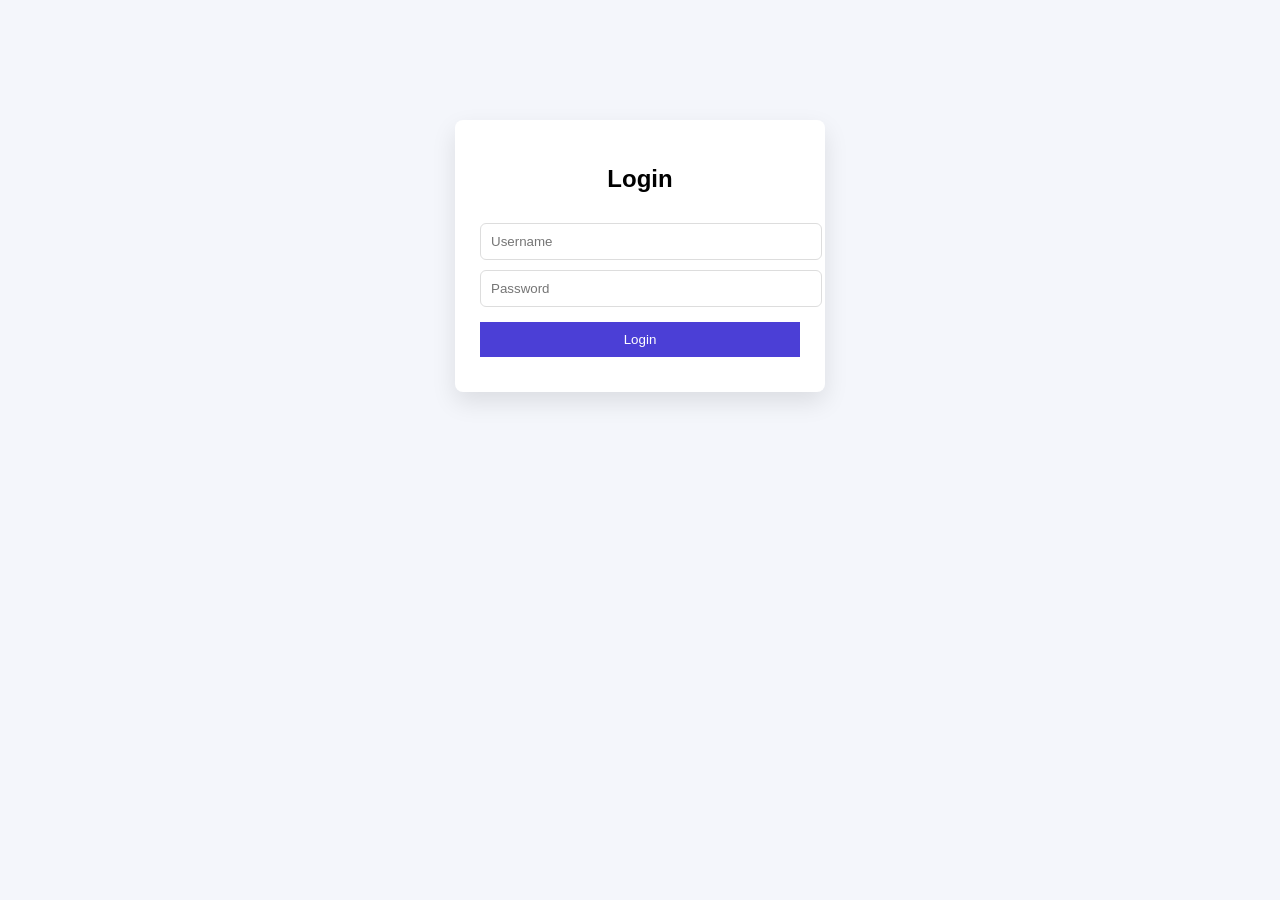
<file: index.html>
<!DOCTYPE html><html>
<head>
<meta charset="UTF-8">
<title>Yes We Care Travels CRM</title><style>

body{
margin:0;
font-family:Arial;
background:#f4f6fb;
}

/* LOGIN */

#loginBox{
width:320px;
margin:120px auto;
background:white;
padding:25px;
border-radius:8px;
box-shadow:0 10px 25px rgba(0,0,0,0.1);
text-align:center;
}

#loginBox input{
width:100%;
padding:10px;
margin-top:10px;
border:1px solid #ddd;
border-radius:6px;
}

#loginBox button{
margin-top:15px;
padding:10px;
width:100%;
background:#4b3fd6;
color:white;
border:none;
cursor:pointer;
}

#msg{
margin-top:10px;
font-size:13px;
color:red;
}

/* HEADER */

.header{
background:#4b3fd6;
color:white;
padding:10px 20px;
display:flex;
align-items:center;
justify-content:space-between;
}

.logo-left{
display:flex;
align-items:center;
}

.logo-left img{
height:45px;
margin-right:10px;
}

.logo-right img{
height:35px;
}

.company-text h2{
margin:0;
font-size:18px;
}

.company-text p{
margin:0;
font-size:11px;
opacity:0.8;
}

/* LAYOUT */

.layout{
display:flex;
height:calc(100vh - 65px);
}

.sidebar{
width:220px;
background:#1f1f2e;
padding:20px;
}

.sidebar button{
width:100%;
background:none;
border:none;
color:white;
padding:12px;
text-align:left;
cursor:pointer;
border-radius:6px;
margin-bottom:8px;
font-size:14px;
}

.sidebar button:hover{
background:#333356;
}

.content{
flex:1;
padding:15px;
}

iframe{
width:100%;
height:100%;
border:none;
background:white;
border-radius:8px;
}

.logout{
background:#f44336;
color:white;
}

</style></head><body><!-- LOGIN BOX --><div id="loginBox"><h2>Login</h2><input id="username" placeholder="Username"><input id="password" type="password" placeholder="Password"><button onclick="login()">Login</button>

<div id="msg"></div></div><!-- DASHBOARD --><div id="dashboard" style="display:none"><div class="header"><div class="logo-left"><img src="images/logo-yes-we-care-travels-1.png"><div class="company-text">
<h2>Yes We Care Travels</h2>
<p>Operated by P&R Hospitality Management Services</p>
</div></div><div class="logo-right">
<img src="images/logo-pr-hospitality.png">
</div></div><div class="layout"><div class="sidebar" id="menu"><button onclick="loadPage('booking.html')" data-role="operator">Create Booking</button>

<button onclick="loadPage('customer-payment.html')" data-role="accounts">Customer Payment</button>

<button onclick="loadPage('trip-manager.html')" data-role="operator">Trip Manager</button>  

<button onclick="loadPage('itinerary-library.html')" data-role="admin">Itinerary Library</button>

<button onclick="loadPage('itinerary-builder.html')" data-role="operator">Create Itinerary</button>  

<button onclick="loadPage('assign-hotel.html')" data-role="operator">Assign Hotel</button>

<button onclick="loadPage('assign-vehicle.html')" data-role="operator">Assign Vehicle</button>

<button onclick="loadPage('supplier-payment.html')" data-role="accounts">Supplier Payment</button>

<button onclick="loadPage('booking-search.html')" data-role="operator">Search Booking</button>

<button onclick="loadPage('voucher.html')" data-role="operator">Generate Voucher</button>

<button onclick="loadPage('report.html')" data-role="accounts">Reports</button>

<button class="logout" onclick="logout()">Logout</button>

</div><div class="content"><iframe id="frame"></iframe></div></div></div><script>

const API="https://script.google.com/macros/s/AKfycbyYeZMcv92PvMShxHL5e0HEmddLMFsZY4AnPZAlNrgXQVXLh5nlCCgsqHK5mXwYcGe7mw/exec";

/* LOGIN */

function login(){

const data={

action:"login",
username:document.getElementById("username").value,
password:document.getElementById("password").value

};

fetch(API,{
method:"POST",
body:JSON.stringify(data)
})

.then(res=>res.json())

.then(res=>{

if(res.status=="success"){

sessionStorage.setItem("loggedIn","true");

sessionStorage.setItem("admin",res.is_admin);
sessionStorage.setItem("operator",res.is_operator);
sessionStorage.setItem("accounts",res.is_accounts);

startDashboard();

}else{

document.getElementById("msg").innerText="Invalid Login";

}

});

}

/* DASHBOARD START */

function startDashboard(){

document.getElementById("loginBox").style.display="none";
document.getElementById("dashboard").style.display="block";

applyPermissions();

}

/* PERMISSIONS */

function applyPermissions(){

const admin=sessionStorage.getItem("admin");
const operator=sessionStorage.getItem("operator");
const accounts=sessionStorage.getItem("accounts");

const buttons=document.querySelectorAll("#menu button[data-role]");

buttons.forEach(btn=>{

let role=btn.getAttribute("data-role");

if(admin=="yes"){
btn.style.display="block";
return;
}

if(role=="operator" && operator!="yes"){
btn.style.display="none";
}

if(role=="accounts" && accounts!="yes"){
btn.style.display="none";
}

});

}

/* LOAD PAGE */

function loadPage(page){
document.getElementById("frame").src = page;
}

/* LOGOUT */

function logout(){

sessionStorage.clear();

location.reload();

}

/* DIRECT ACCESS BLOCK */

if(sessionStorage.getItem("loggedIn")=="true"){
startDashboard();
}

</script></body>
</html>
</file>
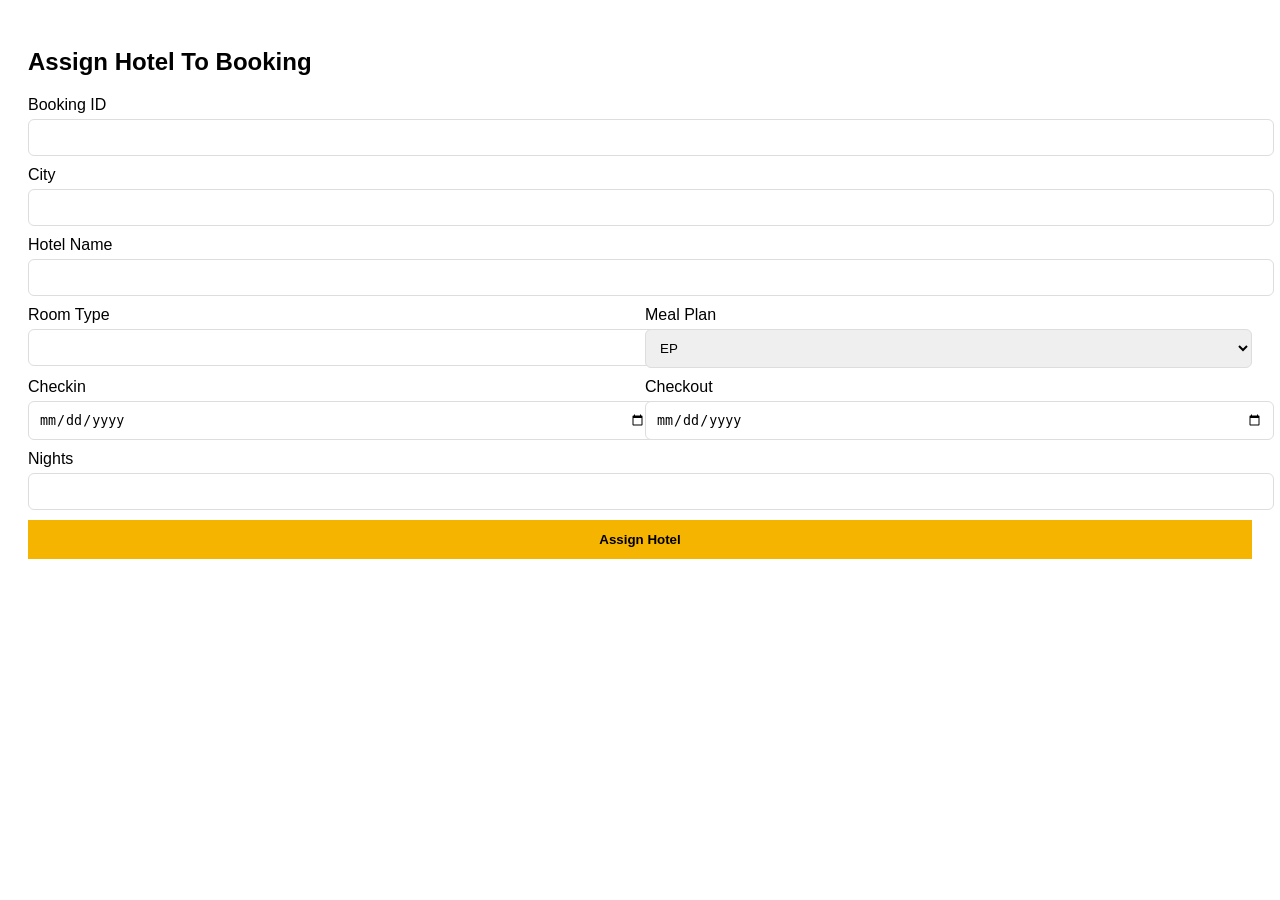
<file: assign-hotel.html>
<!DOCTYPE html>
<html>
<head>
<meta charset="UTF-8">
<title>Assign Hotel</title>

<style>

body{
font-family:Arial;
padding:20px;
}

input,select{
width:100%;
padding:10px;
margin-top:5px;
margin-bottom:10px;
border:1px solid #ddd;
border-radius:6px;
}

.row{
display:grid;
grid-template-columns:1fr 1fr;
gap:10px;
}

button{
background:#f5b400;
border:none;
padding:12px;
width:100%;
font-weight:bold;
cursor:pointer;
}

#msg{
margin-top:10px;
}

</style>

</head>

<body>

<h2>Assign Hotel To Booking</h2>

<label>Booking ID</label>
<input id="booking_id">

<label>City</label>
<input id="city">

<label>Hotel Name</label>
<input id="hotel_name">

<div class="row">

<div>
<label>Room Type</label>
<input id="room_type">
</div>

<div>
<label>Meal Plan</label>
<select id="meal_plan">
<option>EP</option>
<option>CP</option>
<option>MAP</option>
<option>AP</option>
</select>
</div>

</div>

<div class="row">

<div>
<label>Checkin</label>
<input type="date" id="checkin">
</div>

<div>
<label>Checkout</label>
<input type="date" id="checkout">
</div>

</div>

<label>Nights</label>
<input id="nights">

<button onclick="assignHotel()">Assign Hotel</button>

<div id="msg"></div>

<script>

const API_URL="YOUR_API_URL";

function assignHotel(){

const data={

action:"addHotel",

booking_id:document.getElementById("booking_id").value,

city:document.getElementById("city").value,

hotel_name:document.getElementById("hotel_name").value,

room_type:document.getElementById("room_type").value,

meal_plan:document.getElementById("meal_plan").value,

checkin_date:document.getElementById("checkin").value,

checkout_date:document.getElementById("checkout").value,

nights:document.getElementById("nights").value,

auto_rate:"",
final_rate:"",
total_cost:""

};

fetch(API_URL,{
method:"POST",
body:JSON.stringify(data)
})
.then(res=>res.json())
.then(res=>{
document.getElementById("msg").innerHTML="Hotel Assigned ✔";
});

}

</script>

</body>
</html>
</file>
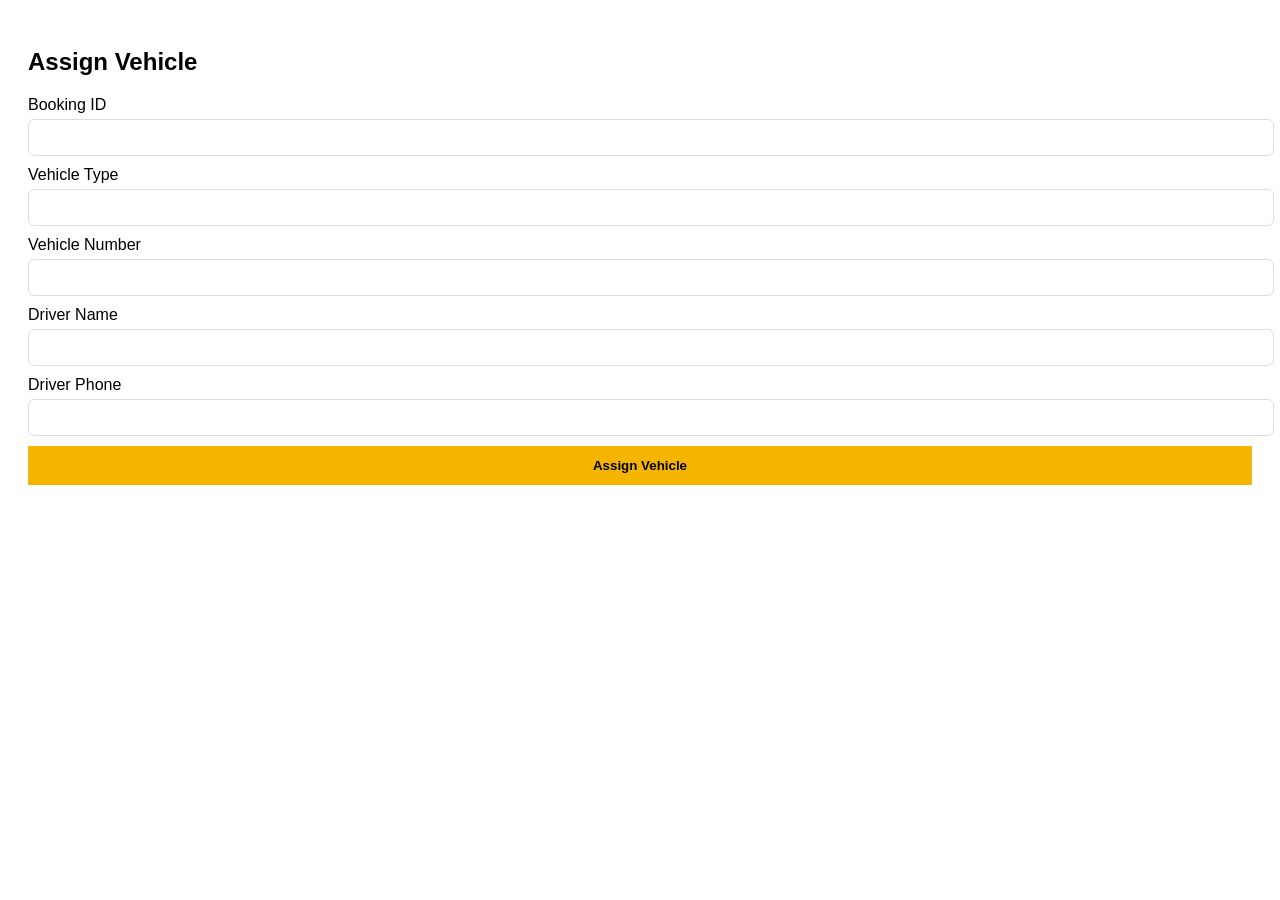
<file: assign-vehicle.html>
<!DOCTYPE html>
<html>
<head>
<meta charset="UTF-8">
<title>Assign Vehicle</title>

<style>

body{
font-family:Arial;
padding:20px;
}

input{
width:100%;
padding:10px;
margin-top:5px;
margin-bottom:10px;
border:1px solid #ddd;
border-radius:6px;
}

button{
background:#f5b400;
border:none;
padding:12px;
width:100%;
font-weight:bold;
cursor:pointer;
}

</style>

</head>

<body>

<h2>Assign Vehicle</h2>

<label>Booking ID</label>
<input id="booking_id">

<label>Vehicle Type</label>
<input id="vehicle_type">

<label>Vehicle Number</label>
<input id="vehicle_number">

<label>Driver Name</label>
<input id="driver_name">

<label>Driver Phone</label>
<input id="driver_phone">

<button onclick="assignVehicle()">Assign Vehicle</button>

<script>

const API_URL="YOUR_API_URL";

function assignVehicle(){

const data={

action:"assignVehicle",

booking_id:document.getElementById("booking_id").value,

vehicle_type:document.getElementById("vehicle_type").value,

vehicle_number:document.getElementById("vehicle_number").value,

driver_name:document.getElementById("driver_name").value,

driver_phone:document.getElementById("driver_phone").value

};

fetch(API_URL,{
method:"POST",
body:JSON.stringify(data)
});

}

</script>

</body>
</html>
</file>
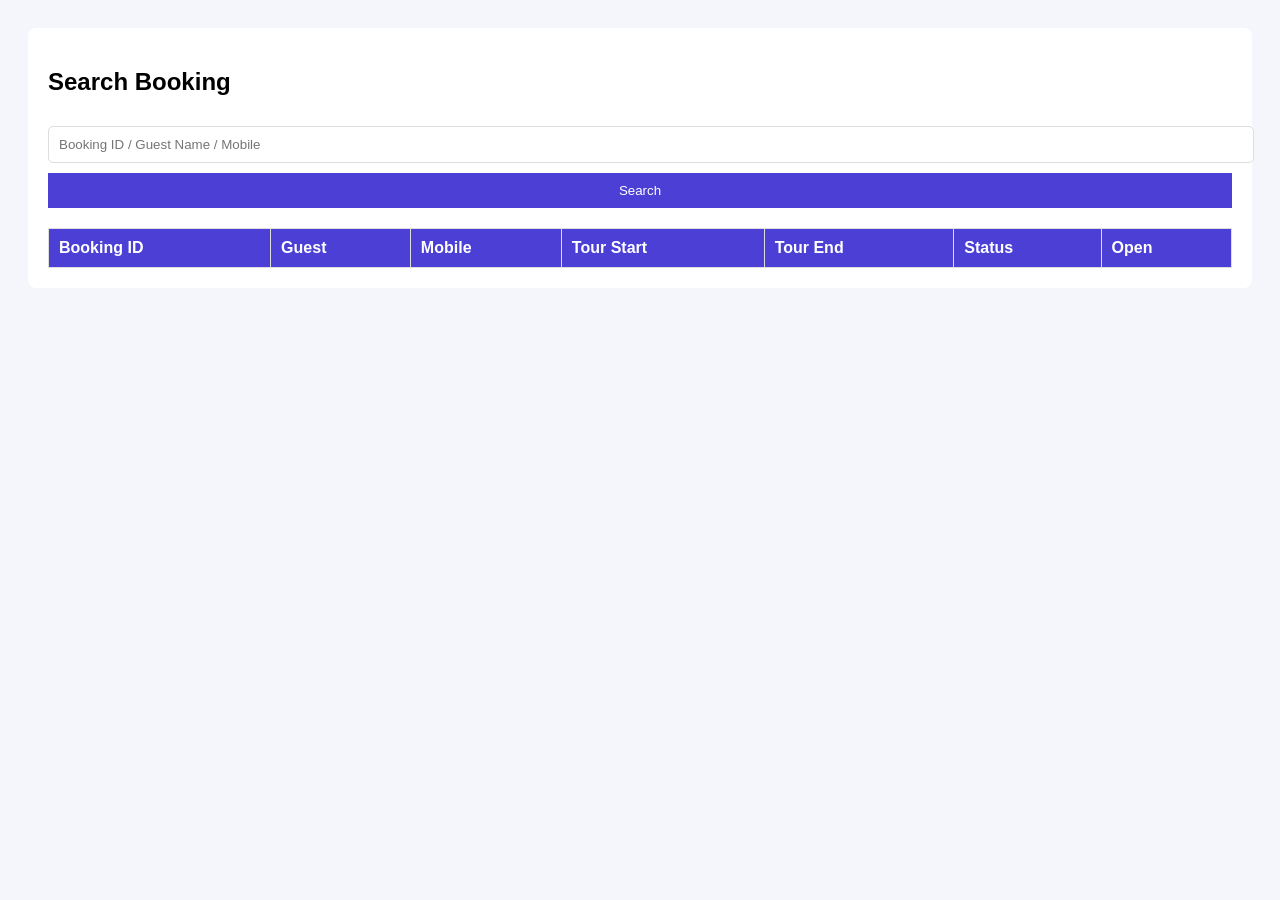
<file: booking-search.html>
<!DOCTYPE html>
<html>
<head>
<meta charset="UTF-8">
<title>Search Booking</title>

<style>

body{
font-family:Arial;
background:#f4f6fb;
padding:20px;
}

.container{
background:white;
padding:20px;
border-radius:8px;
}

input{
width:100%;
padding:10px;
margin-top:10px;
border:1px solid #ddd;
border-radius:5px;
}

button{
margin-top:10px;
padding:10px;
background:#4b3fd6;
color:white;
border:none;
cursor:pointer;
width:100%;
}

table{
margin-top:20px;
width:100%;
border-collapse:collapse;
}

th,td{
border:1px solid #ddd;
padding:10px;
text-align:left;
}

th{
background:#4b3fd6;
color:white;
}

</style>
</head>

<body>

<div class="container">

<h2>Search Booking</h2>

<input id="query" placeholder="Booking ID / Guest Name / Mobile">

<button onclick="searchBooking()">Search</button>

<table>

<thead>
<tr>
<th>Booking ID</th>
<th>Guest</th>
<th>Mobile</th>
<th>Tour Start</th>
<th>Tour End</th>
<th>Status</th>
<th>Open</th>
</tr>
</thead>

<tbody id="results"></tbody>

</table>

</div>

<script>

const API="YOUR_API_URL";

function searchBooking(){

const q=document.getElementById("query").value;

fetch(API+"?action=searchBooking&query="+q)

.then(res=>res.json())

.then(data=>{

let html="";

data.forEach(b=>{

html+=`
<tr>

<td>${b.booking_id}</td>
<td>${b.guest}</td>
<td>${b.mobile}</td>
<td>${b.tour_start}</td>
<td>${b.tour_end}</td>
<td>${b.status}</td>

<td>
<button onclick="openTrip('${b.booking_id}')">
Open
</button>
</td>

</tr>
`;

});

document.getElementById("results").innerHTML=html;

});

}

function openTrip(id){

window.location="trip-manager.html?booking="+id;

}

</script>

</body>
</html>
</file>
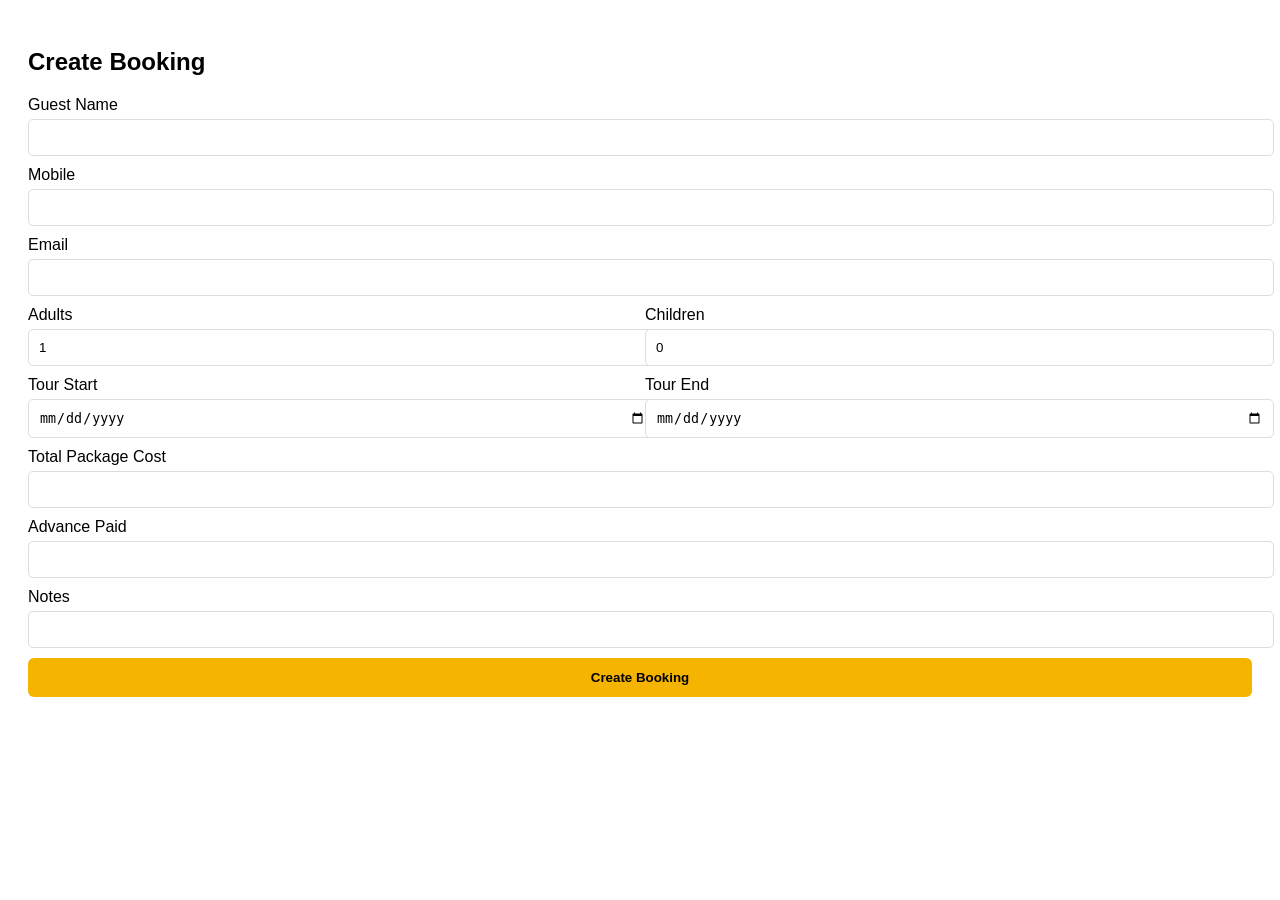
<file: booking.html>
<!DOCTYPE html>
<html>
<head>
<meta charset="UTF-8">
<title>Create Booking</title>

<style>

body{
font-family:Arial;
background:white;
padding:20px;
}

input{
width:100%;
padding:10px;
margin-top:5px;
margin-bottom:10px;
border:1px solid #ddd;
border-radius:5px;
}

.row{
display:grid;
grid-template-columns:1fr 1fr;
gap:10px;
}

button{
background:#f5b400;
border:none;
padding:12px;
width:100%;
font-weight:bold;
cursor:pointer;
border-radius:6px;
}

button:hover{
background:#e0a800;
}

#msg{
margin-top:10px;
text-align:center;
}

</style>
</head>

<body>

<h2>Create Booking</h2>

<label>Guest Name</label>
<input id="guest_name">

<label>Mobile</label>
<input id="mobile">

<label>Email</label>
<input id="email">

<div class="row">

<div>
<label>Adults</label>
<input id="adults" type="number" value="1">
</div>

<div>
<label>Children</label>
<input id="children" type="number" value="0">
</div>

</div>

<div class="row">

<div>
<label>Tour Start</label>
<input id="tour_start" type="date">
</div>

<div>
<label>Tour End</label>
<input id="tour_end" type="date">
</div>

</div>

<label>Total Package Cost</label>
<input id="package_cost">

<label>Advance Paid</label>
<input id="advance_paid">

<label>Notes</label>
<input id="notes">

<button onclick="createBooking()">Create Booking</button>

<div id="msg"></div>

<script>

const API_URL="https://script.google.com/macros/s/AKfycbyYeZMcv92PvMShxHL5e0HEmddLMFsZY4AnPZAlNrgXQVXLh5nlCCgsqHK5mXwYcGe7mw/exec";

function createBooking(){

let msg=document.getElementById("msg");

msg.innerHTML="Processing...";
msg.style.color="blue";

const packageCost=document.getElementById("package_cost").value;
const advance=document.getElementById("advance_paid").value;

const data={

action:"createBooking",

guest_name:document.getElementById("guest_name").value,
mobile:document.getElementById("mobile").value,
email:document.getElementById("email").value,
adults:document.getElementById("adults").value,
children:document.getElementById("children").value,
tour_start:document.getElementById("tour_start").value,
tour_end:document.getElementById("tour_end").value,
package_cost:packageCost,
advance_paid:advance,
balance:packageCost-advance,
notes:document.getElementById("notes").value

};

fetch(API_URL,{
method:"POST",
body:JSON.stringify(data)
})

.then(res=>res.json())
.then(res=>{

if(res.status=="success"){

msg.style.color="green";

msg.innerHTML="Booking Created ✔ <br> Booking ID: "+res.booking_id;

}else{

msg.style.color="red";
msg.innerHTML="Booking failed";

}

})

.catch(()=>{

msg.style.color="red";
msg.innerHTML="Server error";

});

}

</script>

</body>
</html>
</file>
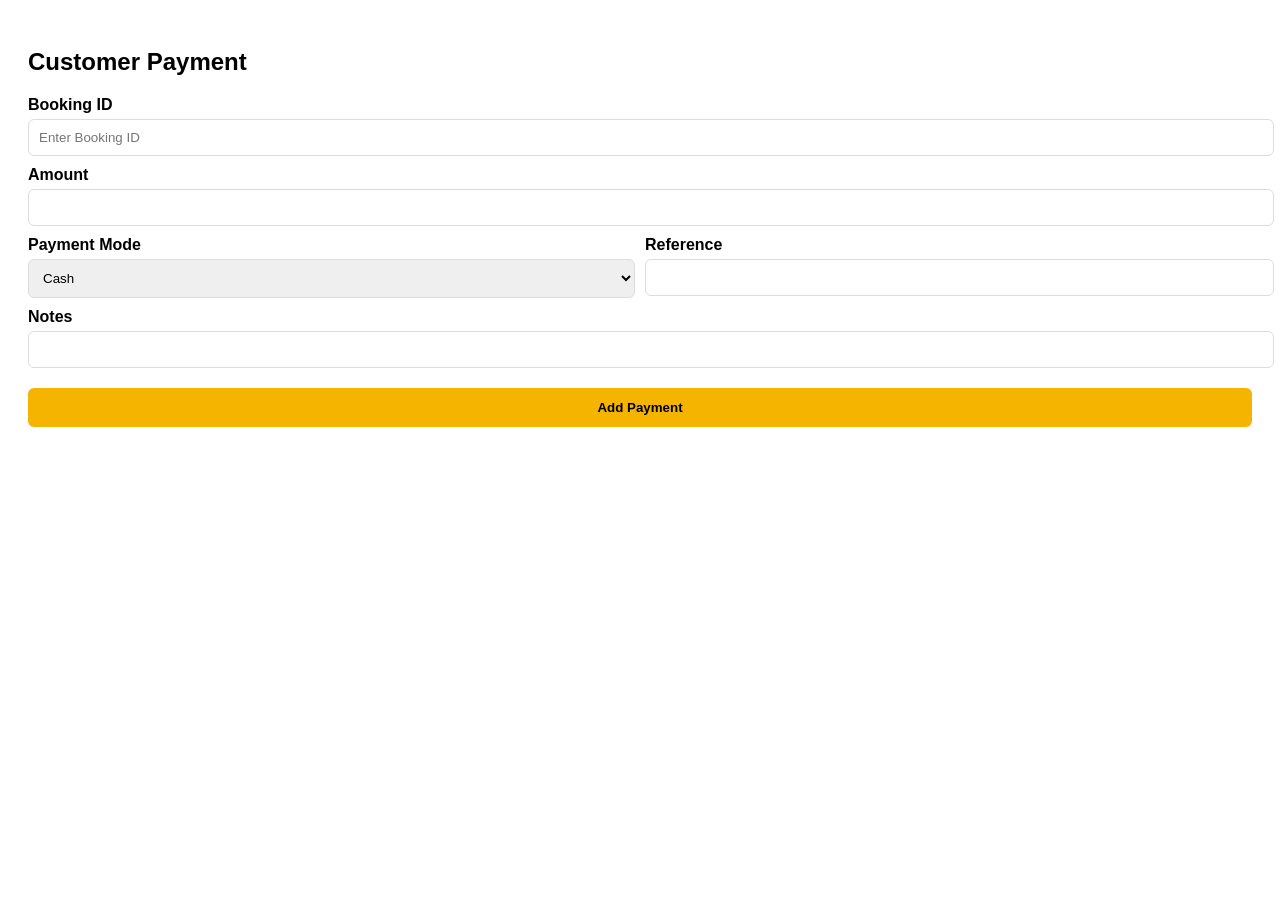
<file: customer-payment.html>
<!DOCTYPE html>
<html>
<head>
<meta charset="UTF-8">
<title>Customer Payment</title>

<style>

body{
font-family:Arial;
background:white;
padding:20px;
}

h2{
margin-bottom:20px;
}

label{
display:block;
font-weight:bold;
margin-top:10px;
}

input,select{
width:100%;
padding:10px;
margin-top:5px;
border:1px solid #ddd;
border-radius:6px;
}

.row{
display:grid;
grid-template-columns:1fr 1fr;
gap:10px;
}

button{
background:#f5b400;
border:none;
padding:12px;
margin-top:20px;
width:100%;
font-weight:bold;
cursor:pointer;
border-radius:6px;
}

button:hover{
background:#e0a800;
}

#msg{
margin-top:15px;
text-align:center;
font-size:14px;
}

</style>

</head>

<body>

<h2>Customer Payment</h2>

<label>Booking ID</label>
<input id="booking_id" placeholder="Enter Booking ID">

<label>Amount</label>
<input id="amount">

<div class="row">

<div>
<label>Payment Mode</label>
<select id="payment_mode">
<option>Cash</option>
<option>UPI</option>
<option>Bank Transfer</option>
<option>Card</option>
</select>
</div>

<div>
<label>Reference</label>
<input id="reference">
</div>

</div>

<label>Notes</label>
<input id="notes">

<button onclick="addPayment()">Add Payment</button>

<div id="msg"></div>

<script>

const API_URL = "https://script.google.com/macros/s/AKfycbyYeZMcv92PvMShxHL5e0HEmddLMFsZY4AnPZAlNrgXQVXLh5nlCCgsqHK5mXwYcGe7mw/exec";

function addPayment(){

const msg = document.getElementById("msg");

msg.innerHTML="Processing...";
msg.style.color="blue";

const data = {

action:"addCustomerPayment",

booking_id:document.getElementById("booking_id").value,

amount:document.getElementById("amount").value,

payment_mode:document.getElementById("payment_mode").value,

reference:document.getElementById("reference").value,

notes:document.getElementById("notes").value

};

fetch(API_URL,{

method:"POST",

body:JSON.stringify(data)

})

.then(res=>res.json())

.then(res=>{

if(res.status){

msg.style.color="green";
msg.innerHTML="Payment Added Successfully ✔";

}else{

msg.style.color="red";
msg.innerHTML="Payment Failed";

}

})

.catch(()=>{

msg.style.color="red";
msg.innerHTML="Server Error";

});

}

</script>

</body>
</html>
</file>
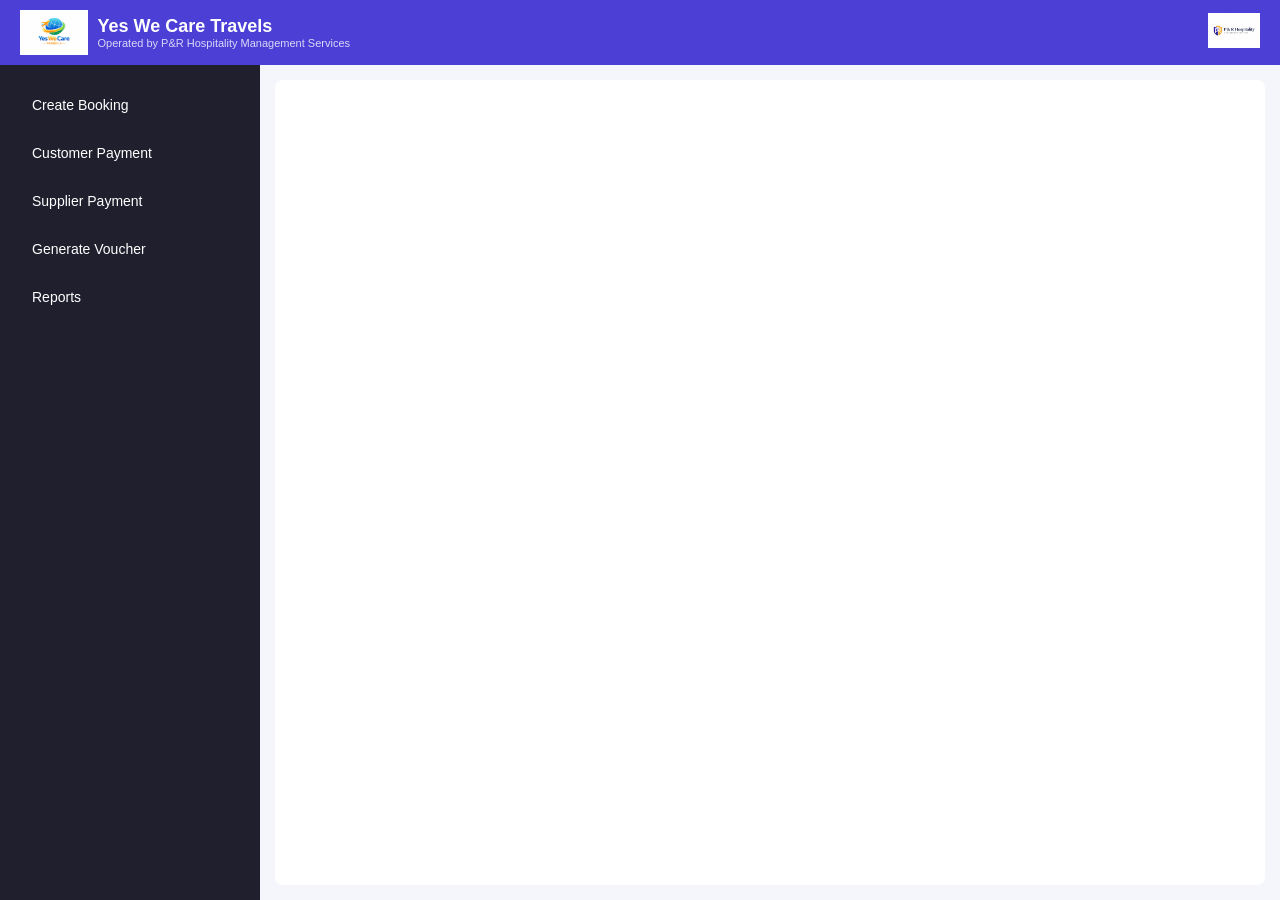
<file: dashboard.html>
<!DOCTYPE html>
<html>
<head>
<meta charset="UTF-8">
<title>Yes We Care Travels CRM</title>

<style>

body{
margin:0;
font-family:Arial;
background:#f4f6fb;
}

/* HEADER */

.header{
background:#4b3fd6;
color:white;
padding:10px 20px;
display:flex;
align-items:center;
justify-content:space-between;
}

.logo-left{
display:flex;
align-items:center;
}

.logo-left img{
height:45px;
margin-right:10px;
}

.logo-right img{
height:35px;
}

.company-text h2{
margin:0;
font-size:18px;
}

.company-text p{
margin:0;
font-size:11px;
opacity:0.8;
}

/* LAYOUT */

.layout{
display:flex;
height:calc(100vh - 65px);
}

/* SIDEBAR */

.sidebar{
width:220px;
background:#1f1f2e;
padding:20px;
}

.sidebar button{
width:100%;
background:none;
border:none;
color:white;
padding:12px;
text-align:left;
cursor:pointer;
border-radius:6px;
margin-bottom:8px;
font-size:14px;
}

.sidebar button:hover{
background:#333356;
}

/* CONTENT */

.content{
flex:1;
padding:15px;
}

iframe{
width:100%;
height:100%;
border:none;
background:white;
border-radius:8px;
}

</style>
</head>

<body>

<div class="header">

<div class="logo-left">

<img src="images/logo-yes-we-care-travels-1.png">

<div class="company-text">
<h2>Yes We Care Travels</h2>
<p>Operated by P&R Hospitality Management Services</p>
</div>

</div>

<div class="logo-right">
<img src="images/logo-pr-hospitality.png">
</div>

</div>

<div class="layout">

<div class="sidebar">

<button onclick="loadPage('booking.html')">Create Booking</button>

<button onclick="loadPage('customer-payment.html')">Customer Payment</button>

<button onclick="loadPage('supplier-payment.html')">Supplier Payment</button>

<button onclick="loadPage('voucher.html')">Generate Voucher</button>

<button onclick="loadPage('report.html')">Reports</button>

</div>

<div class="content">

<iframe id="frame"></iframe>

</div>

</div>

<script>

function loadPage(page){
document.getElementById("frame").src = page;
}

</script>

</body>
</html>
</file>
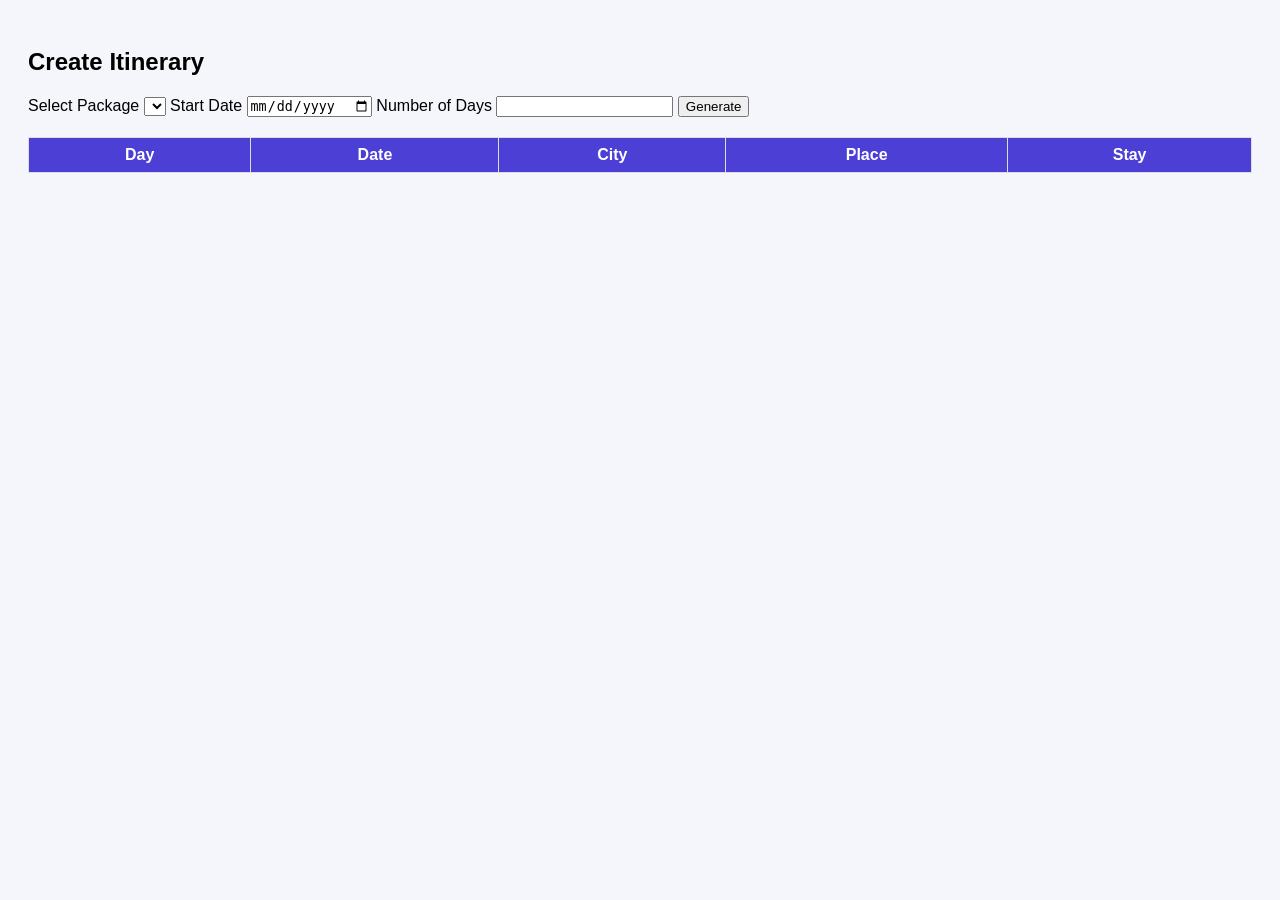
<file: itinerary-builder.html>
<!DOCTYPE html>
<html>
<head>
<meta charset="UTF-8">
<title>Itinerary Builder</title>

<style>
body{
font-family:Arial;
background:#f4f6fb;
padding:20px;
}

table{
width:100%;
border-collapse:collapse;
margin-top:20px;
}

th,td{
border:1px solid #ddd;
padding:8px;
}

th{
background:#4b3fd6;
color:white;
}
</style>

</head>

<body>

<h2>Create Itinerary</h2>

<label>Select Package</label>
<select id="packageSelect"></select>

<label>Start Date</label>
<input type="date" id="startDate">

<label>Number of Days</label>
<input type="number" id="days">

<button onclick="generate()">Generate</button>

<table id="table">
<thead>
<tr>
<th>Day</th>
<th>Date</th>
<th>City</th>
<th>Place</th>
<th>Stay</th>
</tr>
</thead>
<tbody></tbody>
</table>

<script>

const API = "https://script.google.com/macros/s/AKfycbw9YNYK61XcpxxlAoUJtuyT0AVOKvLWpIkPx4pW0U4baS-Ze9oFc_aTaIUnQuFDO6in/exec";

/* LOAD PACKAGES */

window.onload = loadPackages;

function loadPackages(){

fetch(API)
.then(res=>res.json())
.then(data=>{

let packages = [...new Set(data.map(d => d.tour_name))];

let html = `<option value="">Select Package</option>`;

packages.forEach(p=>{
html += `<option value="${p}">${p}</option>`;
});

document.getElementById("packageSelect").innerHTML = html;

});

}

/* GENERATE TABLE */

function generate(){

let start = new Date(document.getElementById("startDate").value);
let days = document.getElementById("days").value;

let html="";

for(let i=0;i<days;i++){

let d=new Date(start);
d.setDate(start.getDate()+i);

html+=`
<tr>
<td>Day ${i+1}</td>
<td>${d.toDateString()}</td>
<td><select></select></td>
<td><select></select></td>
<td><input></td>
</tr>
`;

}

document.querySelector("#table tbody").innerHTML=html;

}

</script>

</body>
</html>
</file>
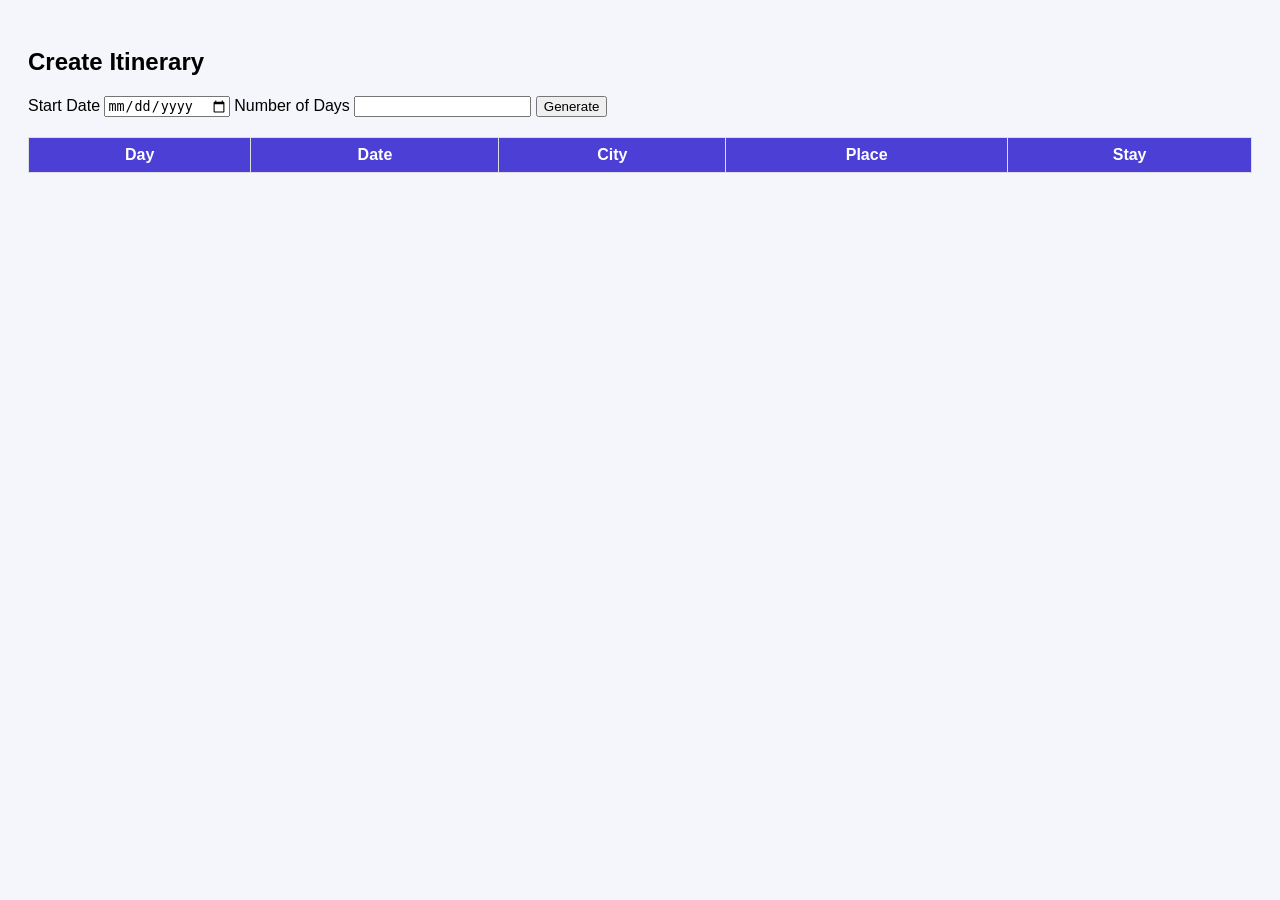
<file: itinerary-library.html>
<!DOCTYPE html><html>
  
<head>
  
<meta charset="UTF-8">
  
<title>Itinerary Builder</title><style>
  

  
body{
  
font-family:Arial;
  
background:#f4f6fb;
  
padding:20px;
  
}
  

  
table{
  
width:100%;
  
border-collapse:collapse;
  
margin-top:20px;
  
}
  

  
th,td{
  
border:1px solid #ddd;
  
padding:8px;
  
}
  

  
th{
  
background:#4b3fd6;
  
color:white;
  
}
  

  
</style></head><body><h2>Create Itinerary</h2><label>Start Date</label>
  
<input type="date" id="startDate">
  

  
<label>Number of Days</label>
  
<input type="number" id="days">
  

  
<button onclick="generate()">Generate</button>
  

  
<table id="table"><thead>
  
<tr>
  
<th>Day</th>
  
<th>Date</th>
  
<th>City</th>
  
<th>Place</th>
  
<th>Stay</th>
  
</tr>
  
</thead><tbody></tbody></table><script>
  

  
function generate(){
  

  
let start = new Date(startDate.value);
  

  
let days = days.value;
  

  
let html="";
  

  
for(let i=0;i<days;i++){
  

  
let d=new Date(start);
  

  
d.setDate(start.getDate()+i);
  

  
html+=`
  
<tr>
  
<td>Day ${i+1}</td>
  
<td>${d.toDateString()}</td>
  
<td><select></select></td>
  
<td><select></select></td>
  
<td><input></td>
  
</tr>
  
`;
  

  
}
  

  
document.querySelector("#table tbody").innerHTML=html;
  

  
}
  

  
</script></body>
  
</html>
</file>
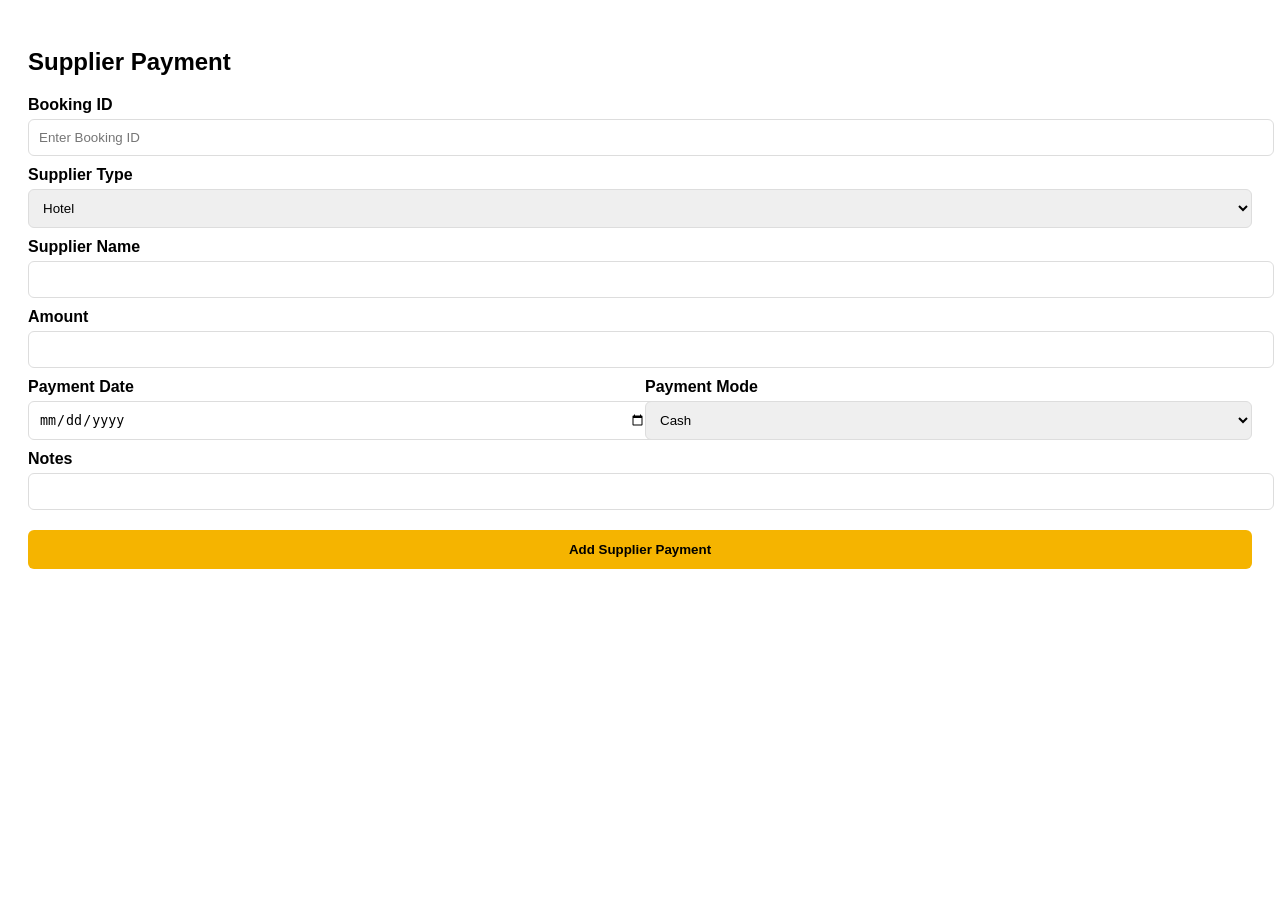
<file: supplier-payment.html>
<!DOCTYPE html>
<html>
<head>
<meta charset="UTF-8">
<title>Supplier Payment</title>

<style>

body{
font-family:Arial;
background:white;
padding:20px;
}

h2{
margin-bottom:20px;
}

label{
display:block;
font-weight:bold;
margin-top:10px;
}

input,select{
width:100%;
padding:10px;
margin-top:5px;
border:1px solid #ddd;
border-radius:6px;
}

.row{
display:grid;
grid-template-columns:1fr 1fr;
gap:10px;
}

button{
background:#f5b400;
border:none;
padding:12px;
margin-top:20px;
width:100%;
font-weight:bold;
cursor:pointer;
border-radius:6px;
}

button:hover{
background:#e0a800;
}

#msg{
margin-top:15px;
text-align:center;
font-size:14px;
}

</style>
</head>

<body>

<h2>Supplier Payment</h2>

<label>Booking ID</label>
<input id="booking_id" placeholder="Enter Booking ID">

<label>Supplier Type</label>
<select id="supplier_type">
<option>Hotel</option>
<option>Cab</option>
<option>Driver</option>
<option>Guide</option>
<option>Agent</option>
</select>

<label>Supplier Name</label>
<input id="supplier_name">

<label>Amount</label>
<input id="amount">

<div class="row">

<div>
<label>Payment Date</label>
<input type="date" id="payment_date">
</div>

<div>
<label>Payment Mode</label>
<select id="payment_mode">
<option>Cash</option>
<option>UPI</option>
<option>Bank Transfer</option>
<option>Card</option>
</select>
</div>

</div>

<label>Notes</label>
<input id="notes">

<button onclick="addSupplierPayment()">Add Supplier Payment</button>

<div id="msg"></div>

<script>

const API_URL="https://script.google.com/macros/s/AKfycbyYeZMcv92PvMShxHL5e0HEmddLMFsZY4AnPZAlNrgXQVXLh5nlCCgsqHK5mXwYcGe7mw/exec";

function addSupplierPayment(){

const msg=document.getElementById("msg");

msg.innerHTML="Processing...";
msg.style.color="blue";

const data={

action:"addSupplierPayment",

booking_id:document.getElementById("booking_id").value,

supplier_type:document.getElementById("supplier_type").value,

supplier_id:"",

supplier_name:document.getElementById("supplier_name").value,

amount:document.getElementById("amount").value,

payment_date:document.getElementById("payment_date").value,

payment_mode:document.getElementById("payment_mode").value,

notes:document.getElementById("notes").value

};

fetch(API_URL,{
method:"POST",
body:JSON.stringify(data)
})

.then(res=>res.json())

.then(res=>{

if(res.status){

msg.style.color="green";
msg.innerHTML="Supplier Payment Added ✔";

}else{

msg.style.color="red";
msg.innerHTML="Payment Failed";

}

})

.catch(()=>{

msg.style.color="red";
msg.innerHTML="Server Error";

});

}

</script>

</body>
</html>
</file>
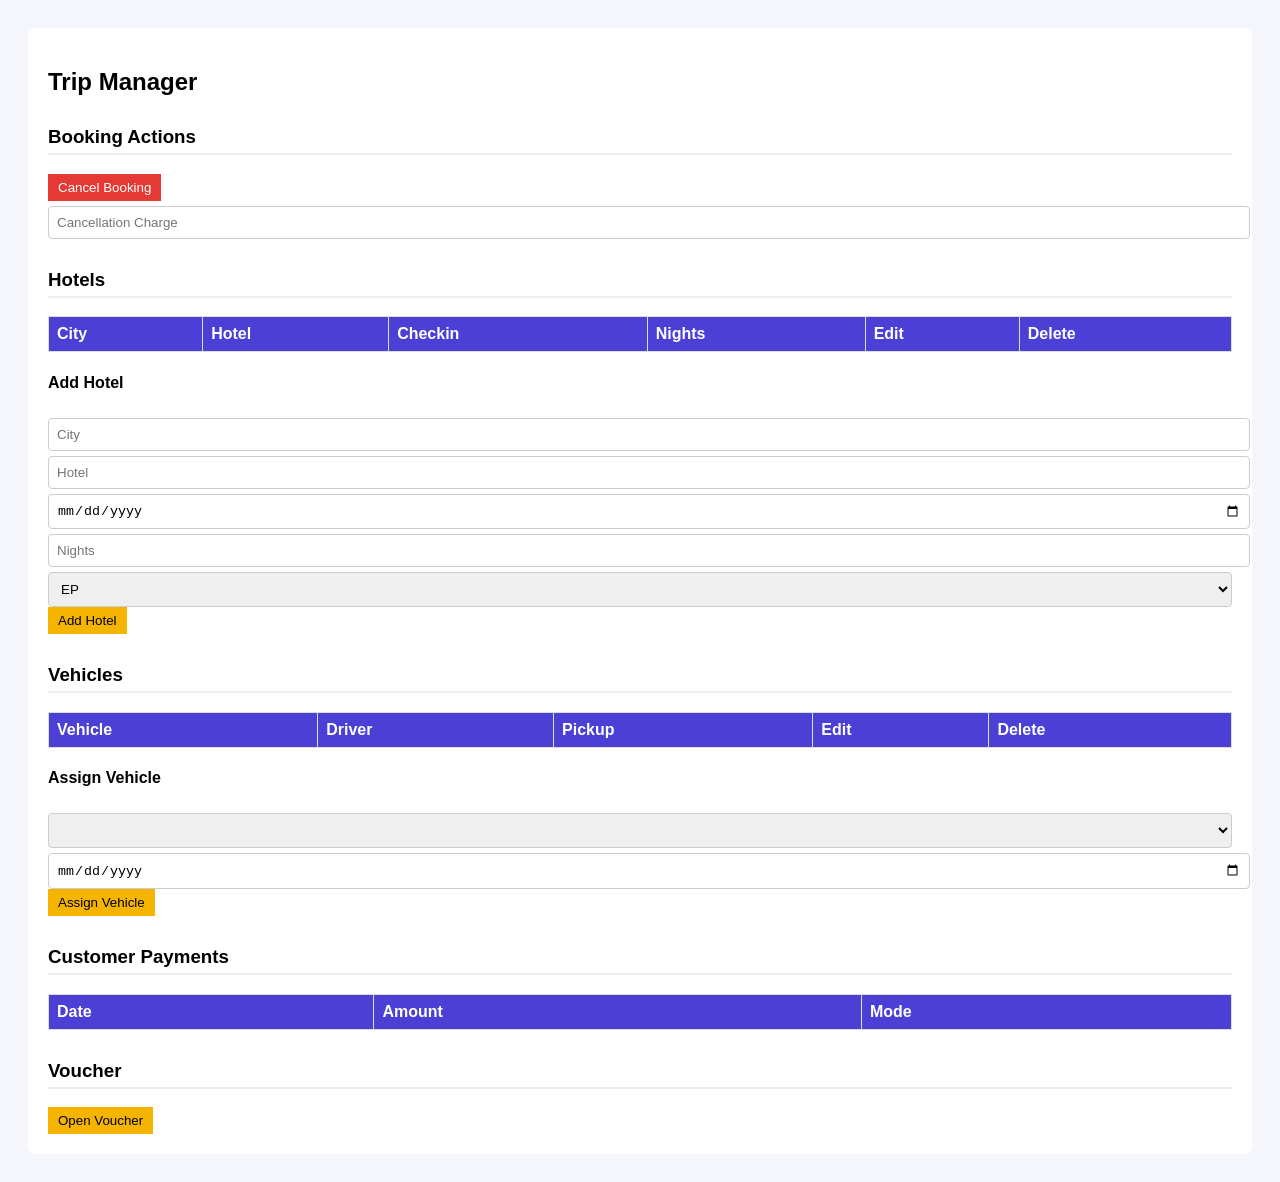
<file: trip-manager.html>
<!DOCTYPE html><html>
<head>
<meta charset="UTF-8">
<title>Trip Manager</title><style>

body{
font-family:Arial;
background:#f4f6fb;
padding:20px;
}

.container{
background:white;
padding:20px;
border-radius:8px;
}

.section{
margin-top:30px;
}

h3{
border-bottom:2px solid #eee;
padding-bottom:5px;
}

table{
width:100%;
border-collapse:collapse;
margin-top:10px;
}

th,td{
border:1px solid #ddd;
padding:8px;
text-align:left;
}

th{
background:#4b3fd6;
color:white;
}

input,select{
padding:8px;
width:100%;
margin-top:5px;
border:1px solid #ccc;
border-radius:4px;
}

button{
padding:6px 10px;
background:#f5b400;
border:none;
cursor:pointer;
}

button:hover{
background:#e0a800;
}

.danger{
background:#e53935;
color:white;
}

</style></head><body><div class="container"><h2>Trip Manager</h2><div id="guest"></div><!-- BOOKING ACTIONS --><div class="section"><h3>Booking Actions</h3><button onclick="cancelBooking()" class="danger">
Cancel Booking
</button><input id="cancel_charge" placeholder="Cancellation Charge"></div><!-- HOTELS --><div class="section"><h3>Hotels</h3><table><thead>
<tr>
<th>City</th>
<th>Hotel</th>
<th>Checkin</th>
<th>Nights</th>
<th>Edit</th>
<th>Delete</th>
</tr>
</thead><tbody id="hotelList"></tbody></table><h4>Add Hotel</h4><input id="city" placeholder="City"><input id="hotel_name" placeholder="Hotel"><input type="date" id="checkin"><input id="nights" placeholder="Nights"><select id="meal_plan">
<option>EP</option>
<option>CP</option>
<option>MAP</option>
<option>AP</option>
</select><button onclick="addHotel()">Add Hotel</button>

</div><!-- VEHICLES --><div class="section"><h3>Vehicles</h3><table><thead>
<tr>
<th>Vehicle</th>
<th>Driver</th>
<th>Pickup</th>
<th>Edit</th>
<th>Delete</th>
</tr>
</thead><tbody id="vehicleList"></tbody></table><h4>Assign Vehicle</h4><select id="vehicleSelect"></select>

<input type="date" id="pickup_date"><button onclick="assignVehicle()">Assign Vehicle</button>

</div><!-- PAYMENTS --><div class="section"><h3>Customer Payments</h3><table><thead>
<tr>
<th>Date</th>
<th>Amount</th>
<th>Mode</th>
</tr>
</thead><tbody id="paymentList"></tbody></table></div><!-- VOUCHER --><div class="section"><h3>Voucher</h3><button onclick="openVoucher()">Open Voucher</button>

</div></div><script>

const API="https://script.google.com/macros/s/AKfycbyYeZMcv92PvMShxHL5e0HEmddLMFsZY4AnPZAlNrgXQVXLh5nlCCgsqHK5mXwYcGe7mw/exec";

const params=new URLSearchParams(window.location.search);
const bookingId=params.get("booking");

loadBooking();
loadHotels();
loadVehicles();
loadTransport();

/* BOOKING DETAILS */

function loadBooking(){

fetch(API+"?action=getBooking&booking_id="+bookingId)

.then(res=>res.json())

.then(data=>{

document.getElementById("guest").innerHTML=`

<b>Booking:</b> ${data[0]} <br>
<b>Guest:</b> ${data[3]} <br>
<b>Mobile:</b> ${data[4]} <br>
<b>Tour:</b> ${data[8]} → ${data[9]}

`;

});

}

/* HOTELS */

function loadHotels(){

fetch(API+"?action=getVoucher&booking_id="+bookingId)

.then(res=>res.json())

.then(data=>{

let html="";

data.hotels.forEach(h=>{

html+=`
<tr>
<td>${h.city}</td>
<td>${h.hotel}</td>
<td>${h.checkin}</td>
<td>${h.nights}</td>

<td>
<button onclick="editHotel('${h.id}')">Edit</button>
</td>

<td>
<button class="danger" onclick="deleteHotel('${h.id}')">
Delete
</button>
</td>

</tr>
`;

});

document.getElementById("hotelList").innerHTML=html;

});

}

/* ADD HOTEL */

function addHotel(){

fetch(API,{
method:"POST",
body:JSON.stringify({

action:"addHotel",
booking_id:bookingId,
city:city.value,
hotel_name:hotel_name.value,
checkin_date:checkin.value,
nights:nights.value,
meal_plan:meal_plan.value,
auto_rate:"",
final_rate:"",
total_cost:""

})

}).then(()=>{
alert("Hotel Added");
loadHotels();
});

}

/* DELETE HOTEL */

function deleteHotel(id){

if(!confirm("Delete this hotel?")) return;

fetch(API,{
method:"POST",
body:JSON.stringify({
action:"deleteHotel",
id:id
})
}).then(()=>{
loadHotels();
});

}

/* VEHICLES */

function loadVehicles(){

fetch(API+"?action=getVehicles")

.then(res=>res.json())

.then(data=>{

let html="";

data.forEach(v=>{

html+=`<option value="${v.vehicle_id}">
${v.vehicle_number} - ${v.driver_name}
</option>`;

});

vehicleSelect.innerHTML=html;

});

}

/* ASSIGN VEHICLE */

function assignVehicle(){

const v=vehicleSelect.options[vehicleSelect.selectedIndex].text;

fetch(API,{
method:"POST",
body:JSON.stringify({

action:"assignVehicle",
booking_id:bookingId,
vehicle_id:vehicleSelect.value,
vehicle_number:v.split(" - ")[0],
driver_name:v.split(" - ")[1],
driver_phone:"",
pickup_date:pickup_date.value,
drop_date:"",
remarks:""

})

}).then(()=>{
alert("Vehicle Assigned");
loadTransport();
});

}

/* LOAD TRANSPORT */

function loadTransport(){

fetch(API+"?action=getTripTransport&booking_id="+bookingId)

.then(res=>res.json())

.then(data=>{

let html="";

data.forEach(v=>{

html+=`
<tr>
<td>${v.vehicle_number}</td>
<td>${v.driver_name}</td>
<td>${v.pickup_date}</td>

<td>
<button onclick="editVehicle('${v.id}')">Edit</button>
</td>

<td>
<button class="danger"
onclick="deleteVehicle('${v.id}')">
Delete
</button>
</td>

</tr>
`;

});

vehicleList.innerHTML=html;

});

}

/* BOOKING CANCEL */

function cancelBooking(){

const charge=document.getElementById("cancel_charge").value;

if(!confirm("Cancel booking?")) return;

fetch(API,{
method:"POST",
body:JSON.stringify({

action:"cancelBooking",
booking_id:bookingId,
charge:charge

})

}).then(()=>{
alert("Booking Cancelled");
});

}

/* VOUCHER */

function openVoucher(){

window.open("voucher.html?booking_id="+bookingId);

}

</script></body>
</html>
</file>
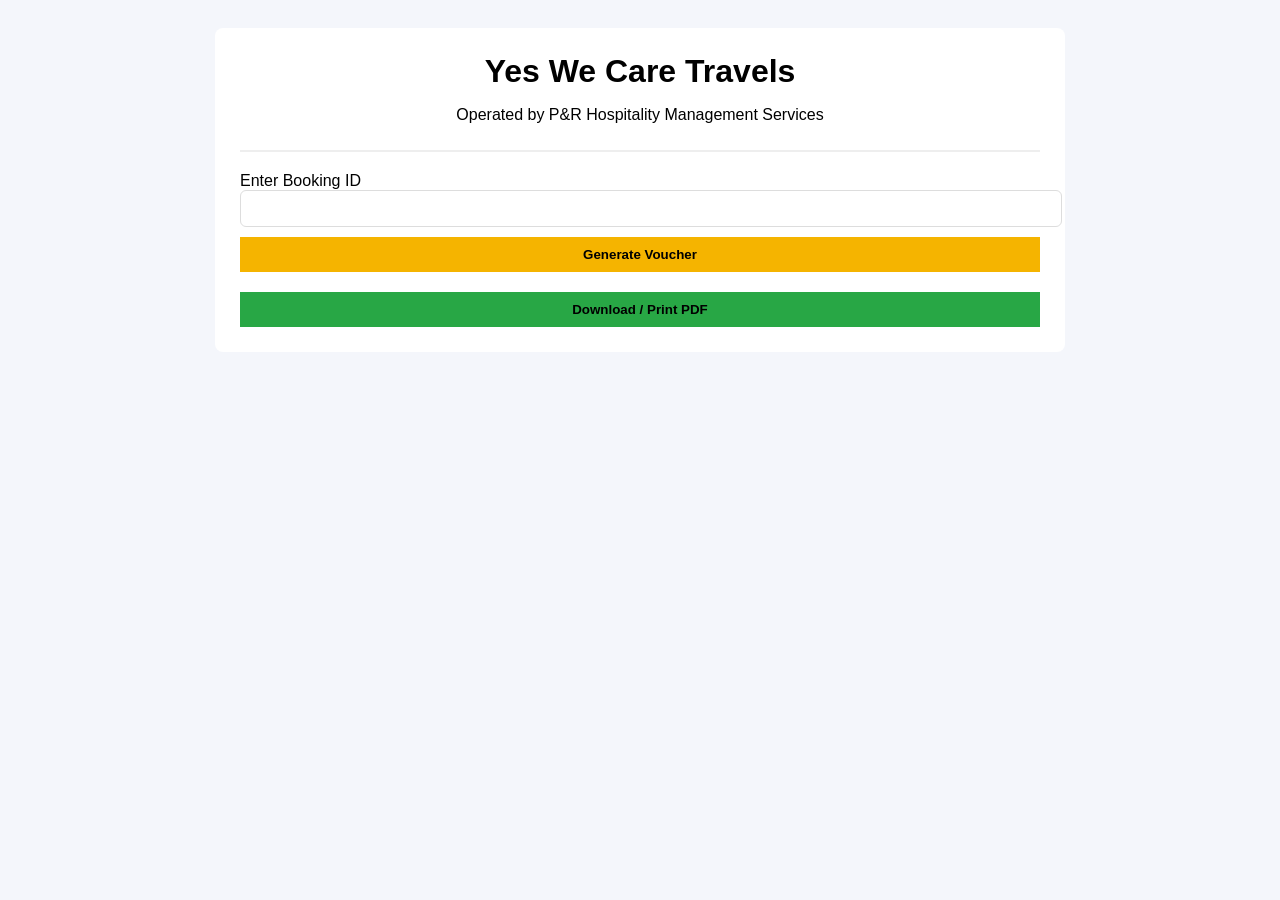
<file: voucher.html>
<!DOCTYPE html>
<html>
<head>
<meta charset="UTF-8">
<title>Voucher Generator</title>

<style>

body{
font-family:Arial;
background:#f4f6fb;
padding:20px;
}

.container{
background:white;
padding:25px;
border-radius:8px;
max-width:800px;
margin:auto;
}

.header{
text-align:center;
border-bottom:2px solid #eee;
padding-bottom:10px;
margin-bottom:20px;
}

.header h1{
margin:0;
}

.logo{
height:50px;
}

input{
width:100%;
padding:10px;
border:1px solid #ddd;
border-radius:6px;
}

button{
margin-top:10px;
padding:10px;
background:#f5b400;
border:none;
width:100%;
font-weight:bold;
cursor:pointer;
}

table{
width:100%;
margin-top:20px;
border-collapse:collapse;
}

th,td{
border:1px solid #ddd;
padding:10px;
text-align:left;
}

th{
background:#4b3fd6;
color:white;
}

.print-btn{
background:#28a745;
margin-top:20px;
}

</style>

</head>

<body>

<div class="container" id="voucher">

<div class="header">

<h1>Yes We Care Travels</h1>
<p>Operated by P&R Hospitality Management Services</p>

</div>

<label>Enter Booking ID</label>
<input id="booking_id">

<button onclick="loadVoucher()">Generate Voucher</button>

<div id="voucherData"></div>

<button class="print-btn" onclick="window.print()">Download / Print PDF</button>

</div>

<script>

const API_URL="https://script.google.com/macros/s/AKfycbyYeZMcv92PvMShxHL5e0HEmddLMFsZY4AnPZAlNrgXQVXLh5nlCCgsqHK5mXwYcGe7mw/exec";

function loadVoucher(){

let bookingId=document.getElementById("booking_id").value;

fetch(API_URL+"?action=getVoucher&booking_id="+bookingId)

.then(res=>res.json())

.then(data=>{

let booking=data.booking;
let hotels=data.hotels;

let hotelRows="";

hotels.forEach(h=>{

hotelRows+=`
<tr>
<td>${h.city}</td>
<td>${h.hotel}</td>
<td>${h.checkin}</td>
<td>${h.checkout}</td>
<td>${h.nights}</td>
<td>${h.meal}</td>
</tr>
`;

});

document.getElementById("voucherData").innerHTML=`

<h3>Guest Details</h3>

<p><b>Name:</b> ${booking.guest_name}</p>
<p><b>Mobile:</b> ${booking.mobile}</p>
<p><b>Tour Start:</b> ${booking.tour_start}</p>
<p><b>Tour End:</b> ${booking.tour_end}</p>
<p><b>Voucher No:</b> ${booking.voucher}</p>

<h3>Hotel Details</h3>

<table>

<tr>
<th>City</th>
<th>Hotel</th>
<th>Checkin</th>
<th>Checkout</th>
<th>Nights</th>
<th>Meal</th>
</tr>

${hotelRows}

</table>

`;

});

}

</script>

</body>
</html>
</file>
